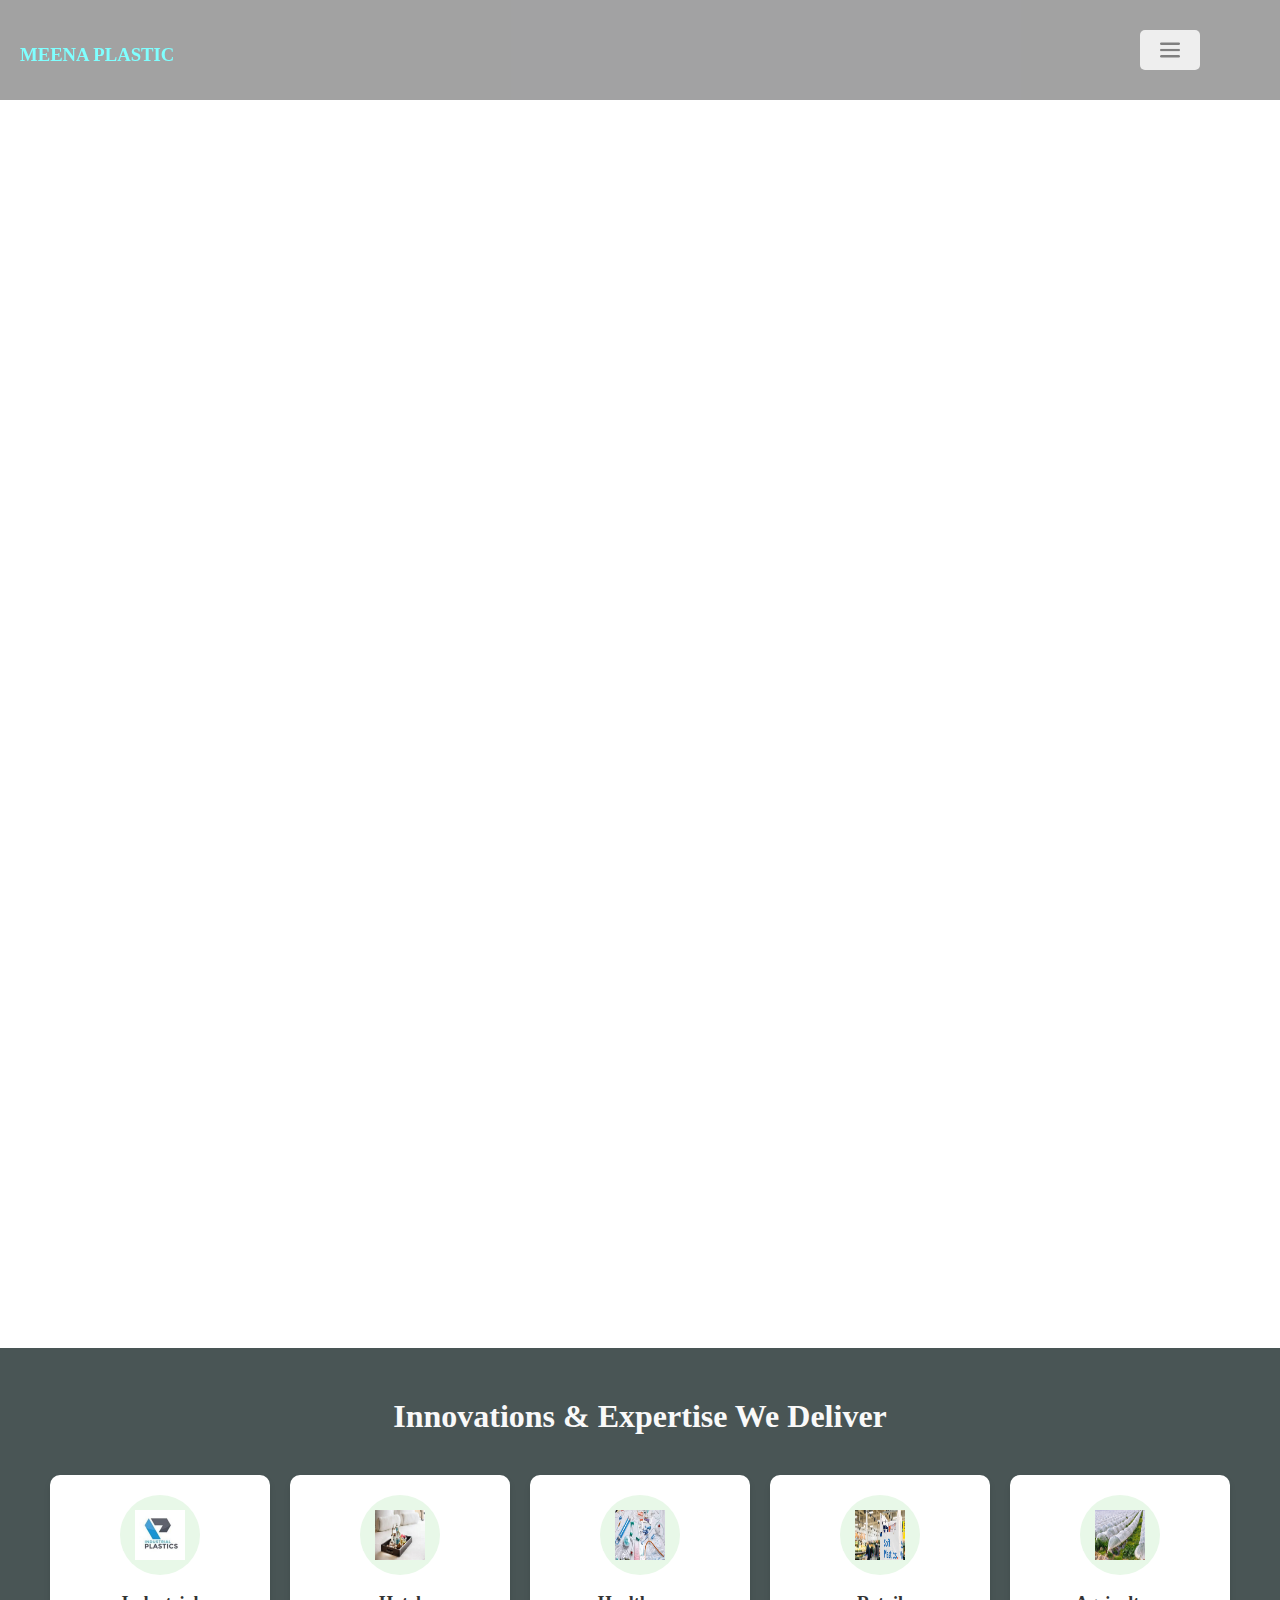
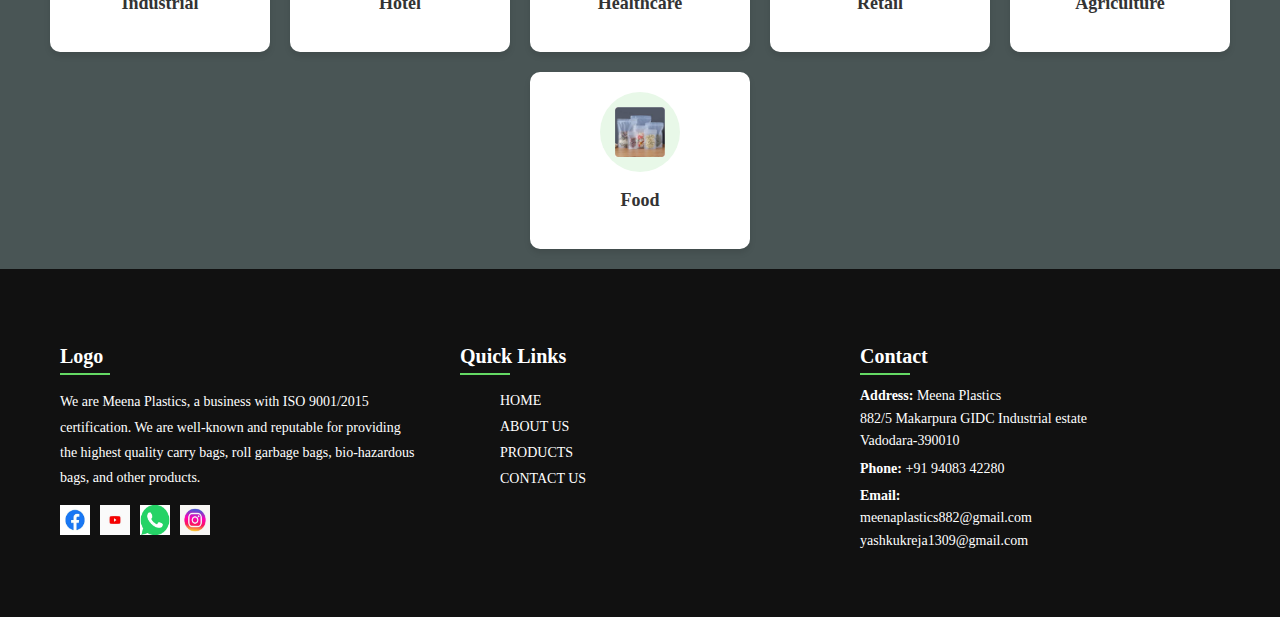
<file: index.html>
<html>
<head>
    <title>Menna plastic</title>
    <link rel="stylesheet" href="style.css">
</head>
<body>
    <div class="container">
        <a href="index.html"><h3>MEENA PLASTIC</h3></a>
        <div class="dropdown" style="padding-right:100px">
            <a href="#"><img src="menu.png" ></a>
            <div class="dropdown-content">
                <a href="home.html">Home</a>
                <a href="about.html">About Us</a>
                <a href="products.html">Products</a>
                <a href="contact.html">Contact Us</a>
            </div>
        </div>
    </div>

    <div class="a1">
        <h1>THE BEST</h1>
        <h1>PLASTIC</h1>
        <h1>PRODUCTS</h1>
        <h1>IN <span style="color: aqua;;">WORLD</span></h1>
        <button class="button">Read More</button>

        <div class="sm">
            <img src="fb.jpg" style="height:40px;width:40px;border-radius:50%">
            <img src="yt.jpg" style="height:40px;width:40px;border-radius:50%">
            <img src="insta.jpg" style="height:40px;width:40px;border-radius:50%">
            <img src="wp.png" style="height:40px;width:40px;border-radius:50%">
        </div>
    </div>

    <div class="au">
    <h1>About us</h1>
    <h2>Uncover Our Narrative</h2>
    <img src="dustbin.jpg" style="float:right">
    
    <img src="bdegre.jpg" style="float:right;margin-top:50px">
    
    <p>
        We are Meena Plastics, a business with ISO 9001/2015 certification.
        We are well-known and reputable for providing the highest
        quality carry bags, roll garbage bags, bio-hazardous bags, and other products.
        Our ability to consistently outperform the competition in satisfying customer
        needs in a way that benefits both parties has earned us respect and trust in this business.
        We introduce ourselves with great pride because we demonstrate
        that customers make the best choices if they believe us. From Vadodara,
        we satisfy the needs of our customers and consistently fulfill our delivery commitments.
    </p>
    <button class="button">Read More</button>
</div>

<section class="services-section">
    <h1 class="section-title">Innovations & Expertise We Deliver</h1>
    <div class="services-container">            
        <div class="service-card">
            <div class="icon-container">
                <img src="industry.jpg" class="service-icon">
            </div>
            <h3 class="service-title" >Industrial</h3>
        </div>
        <div class="service-card">
            <div class="icon-container">
                <img src="hotel.jpg" alt="Hotel" class="service-icon">
            </div>
            <h3 class="service-title">Hotel</h3>
        </div>
        <div class="service-card">
            <div class="icon-container">
                <img src="healthcare-icon.jpg" alt="Healthcare" class="service-icon">
            </div>
            <h3 class="service-title">Healthcare</h3>
        </div>
        <div class="service-card">
            <div class="icon-container">
                <img src="retail-icon.jpg" alt="Retail" class="service-icon">
            </div>
            <h3 class="service-title">Retail</h3>
        </div>
        <div class="service-card">
            <div class="icon-container">
                <img src="agriculture-icon.webp" alt="Agriculture" class="service-icon">
            </div>
            <h3 class="service-title">Agriculture</h3>
        </div>
        <div class="service-card">
            <div class="icon-container">
                <img src="food.jpg" alt="Food" class="service-icon">
            </div>
            <h3 class="service-title">Food</h3>
        </div>
    </div>
</section>

<footer class="footer-section">
    <div class="footer-container">
        <div class="footer-column">
            <h2 class="footer-title">Logo</h2>
            <p class="footer-description">
                We are Meena Plastics, a business with ISO 9001/2015 certification. 
                We are well-known and reputable for providing the highest quality 
                carry bags, roll garbage bags, bio-hazardous bags, and other products.
            </p>
            <div class="social-icons">
                <a href="#" class="social-icon"><img src="fb.jpg" alt="Facebook"></a>
                <a href="#" class="social-icon"><img src="yt.jpg" alt="YouTube"></a>
                <a href="#" class="social-icon"><img src="wp.png" alt="WhatsApp"></a>
                <a href="#" class="social-icon"><img src="insta.jpg" alt="Instagram"></a>
            </div>
        </div>

        <div class="footer-column">
            <h2 class="footer-title">Quick Links</h2>
            <ul class="footer-links">
                <li><a href="#">HOME</a></li>
                <li><a href="#">ABOUT US</a></li>
                <li><a href="#">PRODUCTS</a></li>
                <li><a href="#">CONTACT US</a></li>
            </ul>
        </div>

        <div class="footer-column">
            <h2 class="footer-title">Contact</h2>
            <p class="contact-details">
                <strong>Address:</strong> Meena Plastics<br>
                882/5 Makarpura GIDC Industrial estate<br>
                Vadodara-390010<br>
            </p>
            <p class="contact-details"><strong>Phone:</strong> +91 94083 42280</p>
            <p class="contact-details"><strong>Email:</strong><br> 
                meenaplastics882@gmail.com<br> yashkukreja1309@gmail.com
            </p>
        </div>
    </div>

</footer>
</body>
</html>
</file>
<file: style.css>
body, html {
    margin: 0;
    padding: 0;
    height: 100%;
}
.container {
    position: sticky;
    top: 0;
    height: 100px;
    width: 100%;
    background-color: rgba(11, 11, 12, 0.757);
    opacity: 0.5;
    display: flex;
    align-items: center;
    justify-content: space-between;
    padding: 0 20px;
    z-index: 10; 
}

.container a {
    text-decoration: none;
}

.container h3 {
    padding-top: 10px;
    margin: 0;
    color: aqua;
    position: sticky;
}

.container ul {
    display: flex;
    padding-left: 0px;
    list-style: none;
    margin: 0;
    justify-content: flex-end;
}

.container li {
    padding-right: 20px;
    color: aliceblue;
    opacity: 0; 
    transform: translateY(-20px); 
    animation: fadeInTopToBottom 0s ease-out forwards; 
}

.container li:nth-child(1) {
    animation-delay: 1s;
}

.container li:nth-child(2) {
    animation-delay: 3s;
}

.container li:nth-child(3) {
    animation-delay: 5s;
}

.container li:nth-child(4) {
    animation-delay: 7s;
}

.container li:hover {
    color: green;
    text-decoration: underline;
}

.a1 {
    background-image: url(i3.jpg);
    background-size: cover;
    background-repeat: no-repeat;
    height: 80%;
    width: 96%;
    padding-left: 100px;
    padding-top: 100px;
    font-size: x-large;
    opacity: 0;
    transform: translateY(20px);
    animation: fadeInTopToBottom 3s ease-out forwards;
}

.a1 h1 {
    color: aliceblue;
    opacity: 0;
    transform: translateY(-20px); 
    animation: fadeInTopToBottom 3s ease-out forwards;
}

.a2 h1 {
    padding: 0 5px;
}
.button {
    color: aliceblue;
    background-color: green;
    border-radius: 0;
    box-sizing: border-box;
    font-size: large;
    border-radius: 12px;
    padding: 16px 60px 16px 58px;
}

.button:hover {
    background-color: orange;
    cursor: pointer;
}
.sm {
    padding-top: 50px;
    padding: 10px;
    opacity: 0;
    transform: translateY(20px);
    animation: fadeInTopToBottom 3s ease-out forwards;
}
@keyframes fadeInTopToBottom {
    0% {
        opacity: 0;
        transform: translateY(-20px);
    }
    100% {
        opacity: 1;
        transform: translateY(0);
    }
}
.au {
    opacity: 0;
    transform: translateY(-20px);
    animation: fadeInTopToBottom 3s ease-out forwards;
    padding-top: 10px;
    padding-left: 30px;
}

.au h1 {
    color: rgb(0, 0, 0);
    opacity: 0;
    transform: translateY(-20px);
    animation: fadeInTopToBottom 5s ease-out forwards;
}
.au p{
    width: 30%;
    text-align: justify;
    justify-content: space-between;
}
/* General styles for the dropdown menu */
.dropdown {
    position: relative;
    display: inline-block;
    padding-right: 100px;
}

/* Style for the dropdown button (the main clickable link or image) */
.dropdown > a {
    text-decoration: none;
    color: #000;
    padding: 10px 20px;
    display: inline-block;
    background-color: #ddd;
    border-radius: 5px; /* Rounded corners for the button */
    transition: background-color 0.3s ease; /* Smooth background color transition */
}

.dropdown > a:hover {
    background-color: #bbb;
}

/* Dropdown menu styles */
.dropdown-content {
    display: none;
    position: absolute;
    background-color: #f9f9f9;
    min-width: 160px;
    box-shadow: 0px 8px 16px rgba(0, 0, 0, 0.2);
    z-index: 1;
    border-radius: 5px; /* Rounded corners for the dropdown menu */
    top: 100%; 
    left: 0;
}

.dropdown-content a {
    color: black;
    padding: 12px 16px;
    text-decoration: none;
    display: block;
    transition: background-color 0.3s ease; /* Smooth transition on hover */
    border-bottom: 1px solid #ddd; /* Add separation between items */
}

.dropdown-content a:hover {
    background-color: #f1f1f1;
}

.dropdown:hover .dropdown-content {
    display: block;
}

.dropdown-content a:last-child {
    border-bottom: none;
}

@media (max-width: 768px) {
    .dropdown-content {
        min-width: 100%; 
        left: 0; 
    }

    .dropdown > a {
        padding: 12px 15px;
        font-size: 16px; 
    }

    .dropdown-content a {
        padding: 15px 20px;
        font-size: 16px; 
    }
    .dropdown {
        width: 100%;
    }
}

.dropdown img {
    width: 20px;
    height: 20px;
    transition: transform 0.3s ease; 
}

/* Add a hover effect for the icon (optional) */
.dropdown:hover img {
    transform: rotate(180deg); /* Rotate the icon on hover */
}

.au p {
    color: rgb(61, 61, 54);
    opacity: 0;
    transform: translateY(-20px);
    animation: fadeInTopToBottom 3s ease-out forwards;
    animation-delay: 0.3s; /* Delay for the h3 to appear after the h1 */
}

@keyframes fadeInTopToBottom {
    0% {
        opacity: 0;
        transform: translateY(-20px);
    }
    100% {
        opacity: 1;
        transform: translateY(0);
    }
}
.services-section{
    animation: fadeInTopToBottom 5s ease-out forwards;
    background-color: rgb(73, 85, 85);
}


/* Section Title */
.section-title {
    text-align: center;
    font-size: 32px;
    color: #f9f9f9;
    margin: 20px 0;
    padding-top: 50px;
    animation: fadeInTopToBottom 5s ease-out forwards;
    
}

/* Services Container */
.services-container {
    display: flex;
    flex-wrap: wrap;
    justify-content: center;
    gap: 20px;
    padding: 20px;
    background-color: rgb(73, 85, 85);
}

/* Service Card */
.service-card {
    background-color: #fff;
    border-radius: 10px;
    box-shadow: 0 4px 6px rgba(0, 0, 0, 0.1);
    width: 180px;
    padding: 20px;
    text-align: center;
    transition: transform 0.3s, box-shadow 0.3s;
}

.service-card:hover {
    transform: translateY(-10px);
    box-shadow: 0 8px 15px rgba(0, 0, 0, 0.2);
}

/* Icon Container */
.icon-container {
    background-color: #e8f8e8; /* Light green background */
    border-radius: 50%;
    width: 80px;
    height: 80px;
    margin: 0 auto 15px auto;
    display: flex;
    align-items: center;
    justify-content: center;
}

.service-icon {
    width: 50px;
    height: 50px;
}

/* Service Title */
.service-title {
    font-size: 18px;
    color: #333;
    font-weight: bold;
}

/* Responsive Design */
@media (max-width: 768px) {
    .services-container {
        flex-direction: column;
        align-items: center;
    }

    .service-card {
        width: 90%;
    }
}

.footer-section {
    background-color: #111;
    color: #fff;
    padding: 40px 20px;
}
.footer-container {
    display: flex;
    flex-wrap: wrap;
    justify-content: space-between;
    max-width: 1200px;
    margin: 0 auto;
}
.footer-column {
    flex: 1;
    margin: 20px;
    min-width: 250px;
}
.footer-title {
    font-size: 20px;
    margin-bottom: 10px;
    position: relative;
}
.footer-title::after {
    content: "";
    display: block;
    width: 50px;
    height: 2px;
    background-color: #64d964;
    margin-top: 5px;
}
.footer-description {
    font-size: 14px;
    line-height: 1.8;
    margin-bottom: 15px;
}
.social-icons {
    display: flex;
    gap: 10px;
}
.social-icon img {
    width: 30px;
    height: 30px;
    transition: transform 0.3s ease;
}
.social-icon img:hover {
    transform: scale(1.1);
}

.footer-links {
    list-style: none;
}

.footer-links li {
    margin: 8px 0;
}

.footer-links a {
    color: #fff;
    text-decoration: none;
    font-size: 14px;
    transition: color 0.3s;
}

.footer-links a:hover {
    color: #64d964;
}
.contact-details {
    font-size: 14px;
    line-height: 1.6;
    margin: 5px 0;
}
.footer-bottom {
    text-align: center;
    margin-top: 20px;
    border-top: 1px solid #444;
    padding-top: 10px;
    font-size: 12px;
    color: #aaa;
}

.footer-bottom a {
    color: #64d964;
    text-decoration: none;
    font-weight: bold;
}

.footer-bottom a:hover {
    text-decoration: underline;
}
@media (max-width: 768px) {
    .footer-container {
        flex-direction: column;
        align-items: center;
        text-align: center;
    }

    .footer-column {
        margin: 10px 0;
    }
}
</file>
